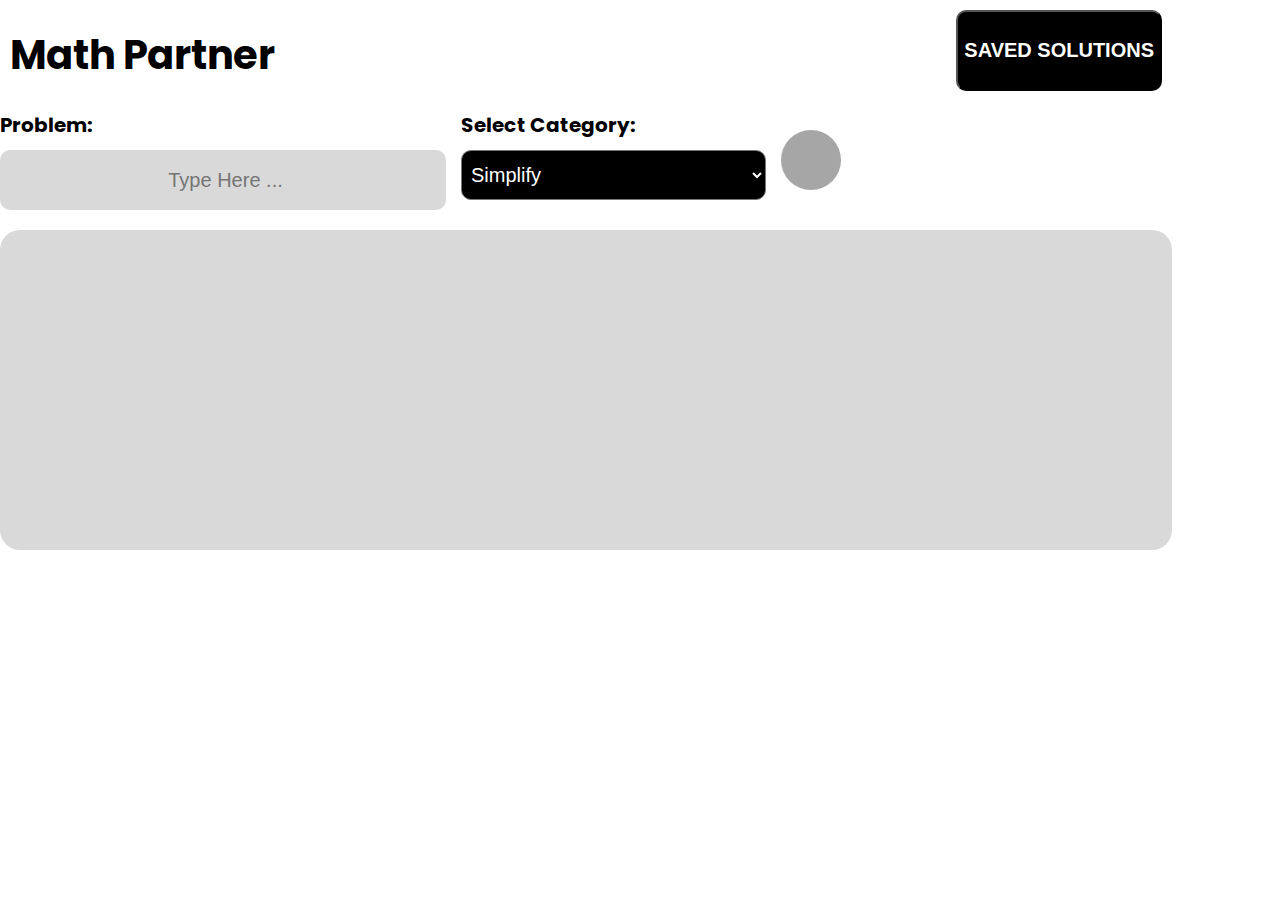
<file: index.html>
<!DOCTYPE html>
<html lang="en">
  <head>
    <meta charset="UTF-8" />
    <meta name="viewport" content="width=device-width, initial-scale=1.0" />
    <title>Maths Partner - Search</title>
    <link rel="stylesheet" href="index.css" />
    <link
      rel="stylesheet"
      href="https://cdnjs.cloudflare.com/ajax/libs/font-awesome/6.4.2/css/all.min.css"
      integrity="sha512-z3gLpd7yknf1YoNbCzqRKc4qyor8gaKU1qmn+CShxbuBusANI9QpRohGBreCFkKxLhei6S9CQXFEbbKuqLg0DA=="
      crossorigin="anonymous"
      referrerpolicy="no-referrer"
    />
  </head>
  <body id="body">
    <nav class="nav">
      <h1 class="header">
        <a  style="text-decoration:none; color: black;" href="index.html">Math Partner</a>
      </h1>
      <a class="historyA" href="HistoryPage.html" style="text-decoration:none; color: white;">
        <button class="history">SAVED SOLUTIONS</button>
      </a>
    </nav>
    <div class="main">
        <span class="question">
            <div id="Label">Problem:</div>
            <input type="text" class="Problem" id="problemID" placeholder="Type Here ..." />
        </span>
        <span class="CatSpan">
            <div id="Label">Select Category:</div>       
            <select name="Category" class="category" id="category">
                <option value="simplify">Simplify</option>
                <option value="factor">Factor</option>
                <option value="derive">Derivate</option>
                <option value="integrate">Integrate</option>
                <option value="zeroes">Find 0's</option>
                <option value="tangent">Tangent</option>
                <option value="area">Area Under Curve</option>
                <option value="cos">Cosine</option>
                <option value="sin">Sine</option>
                <option value="tan">Tangent</option>
                <option value="arccos">Inverse Cosine</option>
                <option value="arcsin">Inverse Sine</option>
                <option value="arctan">Inverse Tangent</option>
                <option value="abs">Absolute Value</option>
                <option value="log">Logarithm</option>
            </select>
        </span>
        <div class="search" id="searchResult" ><i class="fa-solid fa-magnifying-glass"></i></div>
    </div>
    <div class="result-container">
        <div class="result" id="resultDisplay"></div>
        <button class="clearScreen" id="clearBtn"><i class="fa-solid fa-trash"></i></button>
    </div>
    <script src="./index.js"></script>
    <!-- <script src="./App.js"></script> -->
  </body>
</html>
</file>
<file: index.css>
@import url('https://fonts.googleapis.com/css2?family=Comic+Neue:wght@300;400;700&family=Nunito:wght@200;300;400;500;600;700;800;900;1000&family=Poppins:wght@100;200;300;400;500;600;700;800;900&display=swap');

body{
    background-color: white;
    font-family: 'poppins','comic neue','Nunito';
    margin: 0;
    padding: 0;
}

.nav{

    display: flex;
    align-items: center;
    justify-content: space-between;
    height: 10vh;
    width: 90vw;
    /* margin:auto; */
    padding: 10px;
}

.historyA{
    height: 100%;
    width: auto;
}
.header{
    font-size: 40px;
    color: black;
    font-style: bold;
    /* text-decoration: none; */
}

.history{
    border-radius: 10px;
    width: auto;
    height: 90%;
    background-color: black;
    color: white;
    font-size: 20px;
    font-weight: bolder;
    cursor: pointer;
}
.history:hover{
    /* transition: ease-out; */
    transition: ease-in-out .5s;
    transform: scale(1.05);
}



.question{
    grid-area: ques;
    display: flex;
    flex-direction: column;
}

.question .Problem{
    height: 50px;
    font-size: 20px;
    border-radius: 10px;
    padding: 5px;
    padding-left: 10px;
    background-color: rgb(217,217,217);
    color:black;
    border: none;
    font-weight: 500;
    text-align: center;

}

.CatSpan{
    grid-area: cat;
    display: flex;
    flex-direction: column;
}

.CatSpan .category{
    height: 50px;
    font-size: 20px;
    border-radius: 10px;
    background-color: black;
    padding: 5px;
    color: white;
}
.CatSpan .category:hover{
    transition: ease-in-out .5s;
    transform: scale(1.05);   
}
.search{
    background-color: rgb(166,166,166);
    color: black;
    display: flex;
    padding: 5px;
    grid-area: search;
    border-radius: 50%;
    width: 50px;
    height: 50px;
    font-size:xx-large;
    margin-top: 20px;
    justify-content: center;
    align-items: center;
    border:none;
    cursor: pointer;
}

.search:hover{
    /* transition: ease-out; */
    transition: ease-in-out .5s;
    transform: scale(1.05);
}
#Label{
    font-size: 20px;
    font-weight: bold;
    margin-bottom: 10px;
}
.main{
    display: grid;
    /* justify-content: space-between; */
    width: 70vw;
    height: auto;
    grid-template-areas: 
    "ques ques ques cat cat search";
    gap: 15px;
}

.result-container{
    margin-top:20px;
    width: 90vw;
    height: 300px;
    background-color: rgb(217,217,217);
    display: flex;
    flex-direction: column;
    border-radius: 20px;
    padding: 10px;
}

.result{
    width: 92%;
    height: 200px;
    border-radius: 20px;
    padding: 20px;
    border: none;
    font-size: 30px;
}
.clearScreen{
    margin: auto;
    padding: 10px;
    font-size: 30px;
    cursor: pointer;
    background-color: transparent;
    border: none;
}

.clearScreen:hover{
    /* transition: ease-out; */
    transition: ease-in-out .5s;
    transform: scale(1.05);
}
</file>
